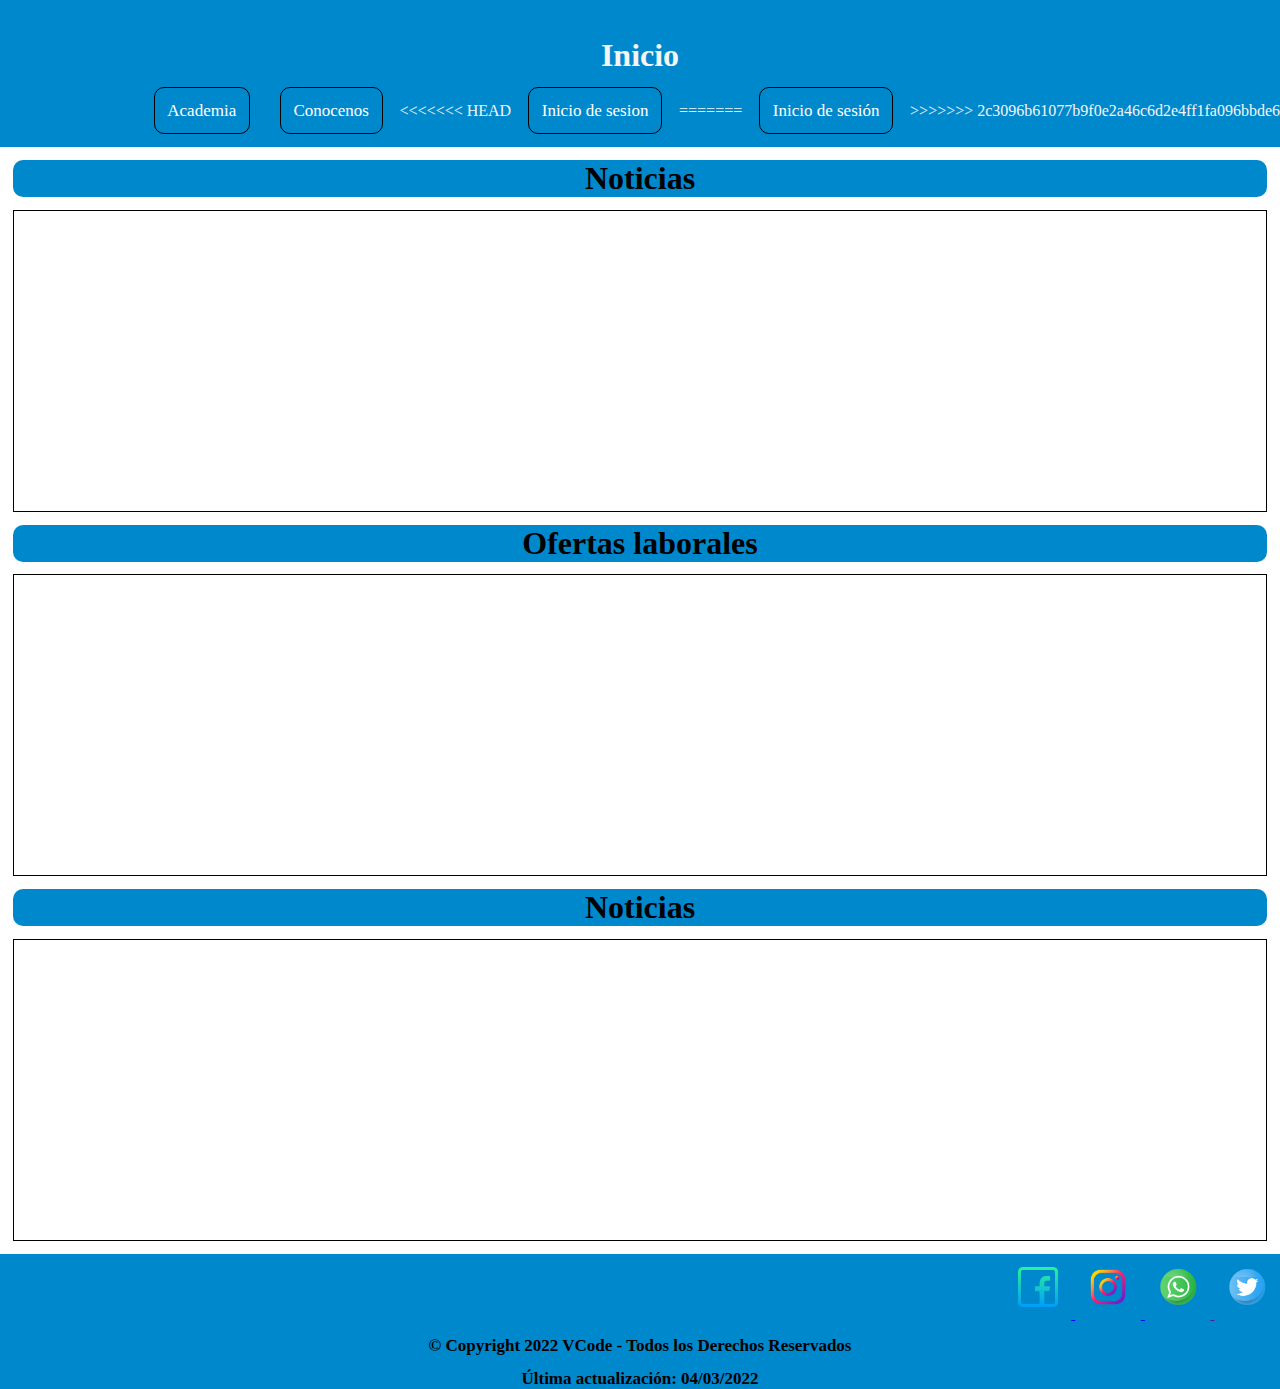
<file: web/index.html>
<!DOCTYPE html>
<html lang="es">
<head>
	<meta charset="utf-8">
	<meta name="viewport" content="width=device-width, initial-scale=1">

	<!--Hojas de estilo en cascada-->
	<link rel="stylesheet" href="/web/styles/index.css">
	<link rel="stylesheet" href="/web/styles/cabecera.css">
	<!--scrip-->
	<script src="/web/scripts/vistas.js"></script>
	<script src="/web/scripts/img.js"></script>
	<!--icono-->
	<link rel="icon" href="/web/img/Icono2.png">
	
	<title>JVF</title>
</head>
<body>

	<div class="root">
	
		<div class="titulo">

			<nav>
                <h1><br> Inicio <br></h1>
            </nav>

			<nav class="menu">
				<ul>
					<li onclick="getAcademia()">Academia</li>
					<li onclick="getConocenos()">Conocenos</li>
<<<<<<< HEAD
					<li onclick="getLogin()">Inicio de sesion</li>
=======
					<li onclick="getRegistro()">Inicio de sesión</li>
>>>>>>> 2c3096b61077b9f0e2a46c6d2e4ff1fa096bbde6
				</ul>
			</nav>
		</div>
	
		<div class="secciones">		
			<div>
				<h1>Noticias</h1>
				<section>
				</section>
			
			</div>	

			<div>
		
				<h1>Ofertas laborales</h1>

				<section>
			
				</section>
			
			</div>	

			<div>
		
				<h1>Noticias</h1>

				<section>
			
				</section>
			
			</div>	

		</div>

		<div class="pie">
			<div class="redes">
				<a href="https://www.facebook.com">
					<img src="img/facebook.png">
				</a>
				<a href="https://www.instagram.com/">
					<img src="img/instagram.png">
				</a>
				<a href="">
					<img src="img/whatsapp.png">
				</a>
				<a href="https://twitter.com">
					<img src="img/gorjeo.png">
				</a>
			</div>
			<footer>
				<h1>© Copyright 2022 VCode - Todos los Derechos Reservados</h1>
				<h1>Última actualización: 04/03/2022</h1>
			</footer>
		</div>

	</div>

</body>

</html>
</file>
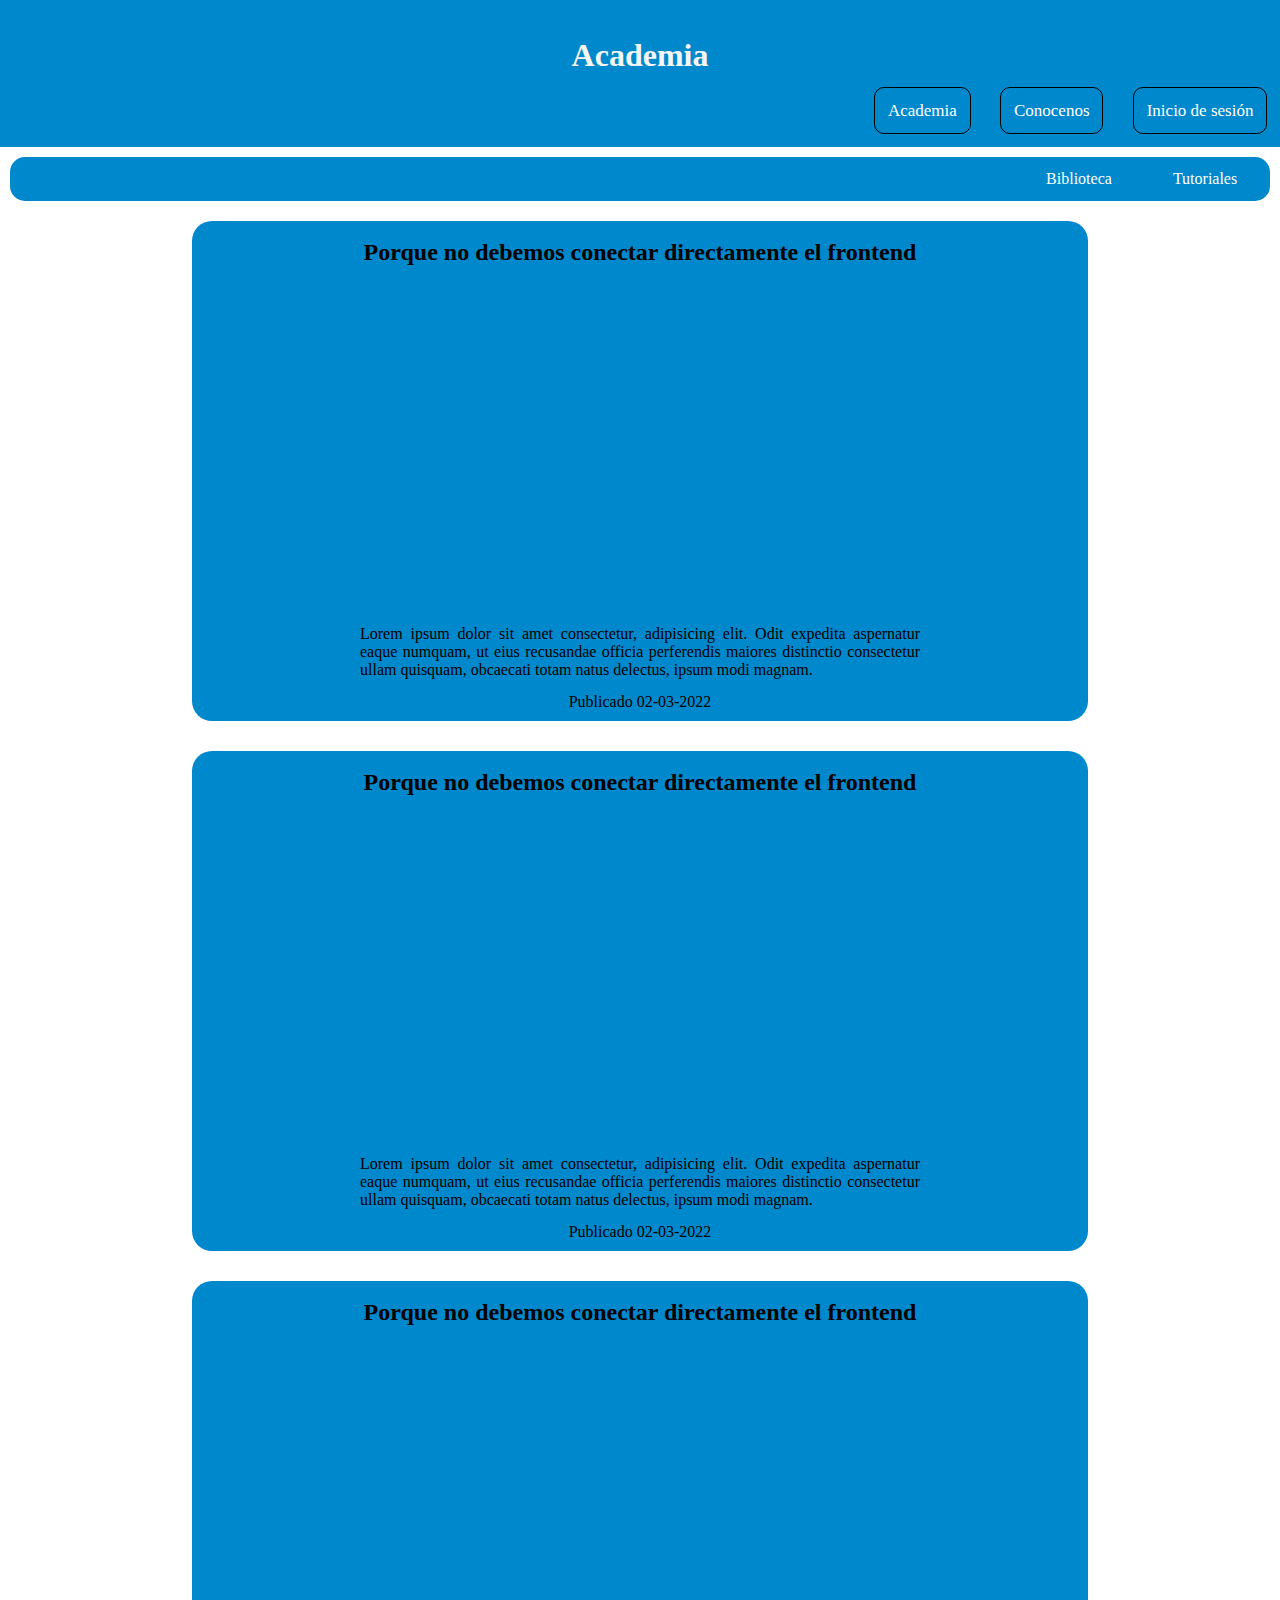
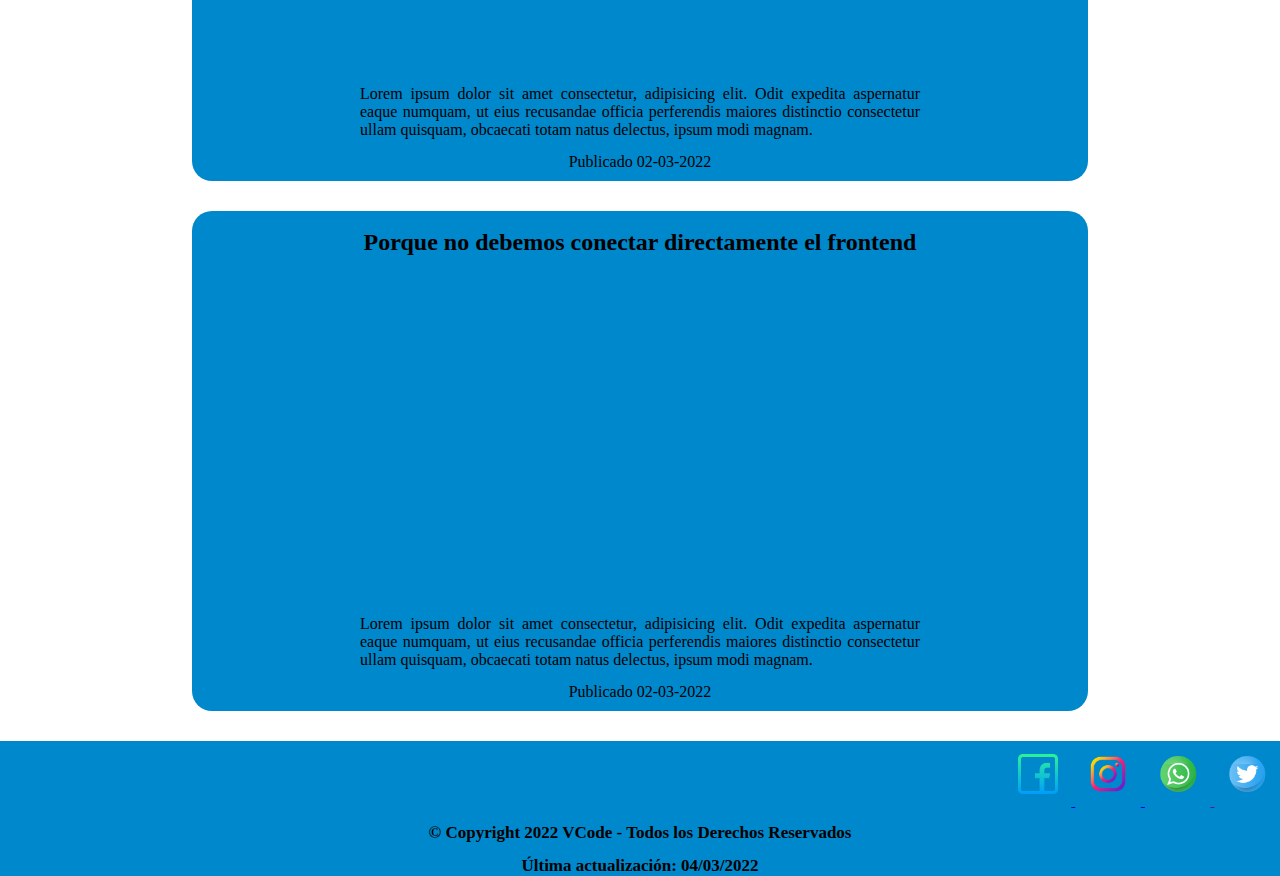
<file: web/html/academia.html>
<!DOCTYPE html>
<html lang="en">

<head>
    <meta charset="UTF-8">
    <meta http-equiv="X-UA-Compatible" content="IE=edge">
    <meta name="viewport" content="width=device-width, initial-scale=1.0">
    <!--Hojas de estilo en cascada-->
    <link rel="stylesheet" href="/web/styles/cabecera.css">
    <link rel="stylesheet" href="/web/styles/academia.css">
    <!--scrip-->
    <script src="/web/scripts/vistas.js"></script>
    <!--icono-->
    <link rel="icon" href="/web/img/Icono2.png">
    <title>VCode</title>
</head>

<body>
    <div class="root">

        <div class="titulo">
            <nav>
                <h1><br> Academia <br></h1>
            </nav>
            <nav class="menu">
                <ul>
                    <li onclick="getAcademia()">Academia</li>
                    <li onclick="getConocenos()">Conocenos</li>
                    <li onclick="getLogin()">Inicio de sesión</li>
                </ul>

            </nav>
        </div>

        <div class="contenido">

            <div class="opciones">
                <ul>
                    <li>Biblioteca</li>
                    <li>Tutoriales</li>
                </ul>
            </div>

            <div class="secciones">

                <div class="art">
                    <article>
                        <h2>Porque no debemos conectar directamente el frontend</h2>

                        <iframe width="560" height="315" src="https://www.youtube.com/embed/OO1EYa-PQi8"
                            title="YouTube video player" frameborder="0"
                            allow="accelerometer; autoplay; clipboard-write; encrypted-media; gyroscope; picture-in-picture"
                            allowfullscreen>
                        </iframe>

                    </article>

                    <div class="p">
                        <p>
                            Lorem ipsum dolor sit amet consectetur,
                            adipisicing elit. Odit expedita aspernatur eaque numquam,
                            ut eius recusandae officia perferendis maiores distinctio consectetur ullam quisquam,
                            obcaecati totam natus delectus, ipsum modi magnam.
                        </p>
                        <div class="fe">
                            <time datetime="02-03-2022">Publicado 02-03-2022</time>
                        </div>
                    </div>

                </div>

                <div class="art">
                    <article>
                        <h2>Porque no debemos conectar directamente el frontend</h2>

                        <iframe width="560" height="315" src="https://www.youtube.com/embed/OO1EYa-PQi8"
                            title="YouTube video player" frameborder="0"
                            allow="accelerometer; autoplay; clipboard-write; encrypted-media; gyroscope; picture-in-picture"
                            allowfullscreen>
                        </iframe>

                    </article>

                    <div class="p">
                        <p>
                            Lorem ipsum dolor sit amet consectetur,
                            adipisicing elit. Odit expedita aspernatur eaque numquam,
                            ut eius recusandae officia perferendis maiores distinctio consectetur ullam quisquam,
                            obcaecati totam natus delectus, ipsum modi magnam.
                        </p>
                        <div class="fe">
                            <time datetime="02-03-2022">Publicado 02-03-2022</time>
                        </div>
                    </div>

                </div>

                <div class="art">
                    <article>
                        <h2>Porque no debemos conectar directamente el frontend</h2>

                        <iframe width="560" height="315" src="https://www.youtube.com/embed/OO1EYa-PQi8"
                            title="YouTube video player" frameborder="0"
                            allow="accelerometer; autoplay; clipboard-write; encrypted-media; gyroscope; picture-in-picture"
                            allowfullscreen>
                        </iframe>

                    </article>

                    <div class="p">
                        <p>
                            Lorem ipsum dolor sit amet consectetur,
                            adipisicing elit. Odit expedita aspernatur eaque numquam,
                            ut eius recusandae officia perferendis maiores distinctio consectetur ullam quisquam,
                            obcaecati totam natus delectus, ipsum modi magnam.
                        </p>
                        <div class="fe">
                            <time datetime="02-03-2022">Publicado 02-03-2022</time>
                        </div>
                    </div>

                </div>

                <div class="art">
                    <article>
                        <h2>Porque no debemos conectar directamente el frontend</h2>

                        <iframe width="560" height="315" src="https://www.youtube.com/embed/OO1EYa-PQi8"
                            title="YouTube video player" frameborder="0"
                            allow="accelerometer; autoplay; clipboard-write; encrypted-media; gyroscope; picture-in-picture"
                            allowfullscreen>
                        </iframe>

                    </article>

                    <div class="p">
                        <p>
                            Lorem ipsum dolor sit amet consectetur,
                            adipisicing elit. Odit expedita aspernatur eaque numquam,
                            ut eius recusandae officia perferendis maiores distinctio consectetur ullam quisquam,
                            obcaecati totam natus delectus, ipsum modi magnam.
                        </p>
                        <div class="fe">
                            <time datetime="02-03-2022">Publicado 02-03-2022</time>
                        </div>
                    </div>

                </div>

            </div>

        </div>

        <div class="pie">

            <div class="redes">
                <a href="https://www.facebook.com">
                    <img src="/web/img/facebook.png">
                </a>
                <a href="https://www.instagram.com/">
                    <img src="/web/img/instagram.png">
                </a>
                <a href="">
                    <img src="/web/img/whatsapp.png">
                </a>
                <a href="https://twitter.com">
                    <img src="/web/img/gorjeo.png">
                </a>
            </div>

            <footer>
                <h1>© Copyright 2022 VCode - Todos los Derechos Reservados</h1>
                <h1>Última actualización: 04/03/2022</h1>
            </footer>

        </div>

    </div>
</body>

</html>
</file>
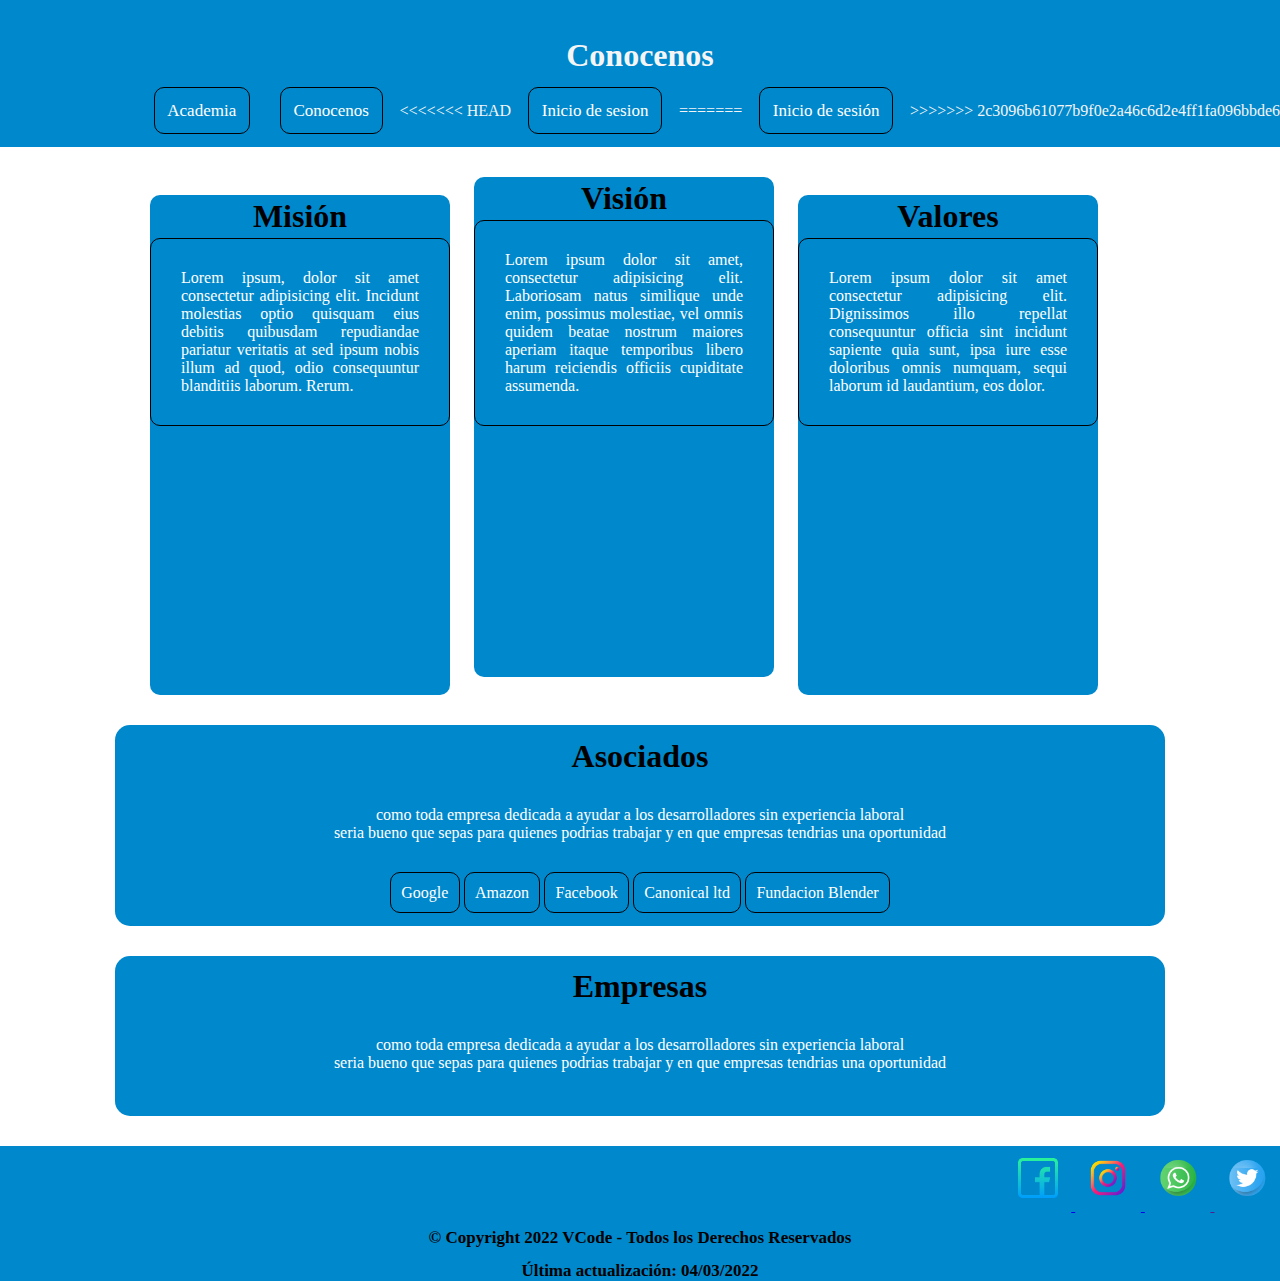
<file: web/html/conocenos.html>
<!DOCTYPE html>
<html lang="en">
<head>
    <meta charset="UTF-8">
    <meta http-equiv="X-UA-Compatible" content="IE=edge">
    <meta name="viewport" content="width=device-width, initial-scale=1.0">
   	<!-- css -->
	<link rel="stylesheet" href="/web/styles/cabecera.css">
    <link rel="stylesheet" href="/web/styles/conocenos.css">
	<!---scripts-->
	<script src="/web/scripts/vistas.js"></script>
	<!--ico-->
	<link rel="icon" href="/web/img/Icono2.png">
	<title>Conocenos</title>
</head>
<body>
    <div class="root">
        <div class="titulo">

			<nav>
                <h1><br> Conocenos <br></h1>
            </nav>

			<nav class="menu">
				<ul>
					<li onclick="getAcademia()">Academia</li>
					<li onclick="getConocenos()">Conocenos</li>
<<<<<<< HEAD
					<li onclick="getLogin()">Inicio de sesion</li>
=======
					<li onclick="getRegistro()">Inicio de sesión</li>
>>>>>>> 2c3096b61077b9f0e2a46c6d2e4ff1fa096bbde6
				</ul>
			</nav>
		</div>

        <div class="secciones">
            <div class="conocenos">

                <div>
                    <h1>
						Misión
                    </h1>
                    <section>
                        <p>Lorem ipsum, dolor sit amet consectetur adipisicing elit.
						Incidunt molestias optio quisquam eius debitis quibusdam repudiandae
						pariatur veritatis at sed ipsum nobis illum ad quod,
						odio consequuntur blanditiis laborum. Rerum.</p>

                    </section>
                </div>

				<div>
                    <h1>
						Visión
                    </h1>
                    <section>
                        <p>Lorem ipsum dolor sit amet, consectetur adipisicing elit.
						Laboriosam natus similique unde enim, possimus molestiae,
						vel omnis quidem beatae nostrum maiores aperiam itaque temporibus
						libero harum reiciendis officiis cupiditate assumenda.</p>
                        
                    </section>
                </div>

				<div>
                    <h1>
						Valores
                    </h1>
                    <section>
                        <p>Lorem ipsum dolor sit amet consectetur adipisicing elit.
							Dignissimos illo repellat consequuntur officia sint incidunt sapiente quia sunt,
							ipsa iure esse doloribus omnis numquam,
							sequi laborum id laudantium, eos dolor.</p>    
                    </section>
                </div>

            </div>

			<div class="asociados">
				<h1>Asociados</h1>
				<p>
					como toda empresa dedicada a ayudar a los desarrolladores sin experiencia laboral <br>
					seria bueno que sepas para quienes podrias trabajar y en que empresas tendrias una oportunidad
				</p>
				<ul>
					<li>Google</li>
					<li>Amazon</li>
					<li>Facebook</li>
					<li>Canonical ltd</li>
					<li>Fundacion Blender</li>
				</ul>
			</div>

			<div class="asociados">
				<h1>Empresas</h1>
				<p>
					como toda empresa dedicada a ayudar a los desarrolladores sin experiencia laboral <br>
					seria bueno que sepas para quienes podrias trabajar y en que empresas tendrias una oportunidad
				</p>
			</div>
        </div>

        <div class="pie">
			<div class="redes">
				<a href="https://www.facebook.com">
					<img src="/web/img/facebook.png">
				</a>
				<a href="https://www.instagram.com/">
					<img src="/web/img/instagram.png">
				</a>
				<a href="">
					<img src="/web/img/whatsapp.png">
				</a>
				<a href="https://twitter.com">
					<img src="/web/img/gorjeo.png">
				</a>
			</div>
			<footer>
				<h1>© Copyright 2022 VCode - Todos los Derechos Reservados</h1>
				<h1>Última actualización: 04/03/2022</h1>
			</footer>
		</div>

    </div>
</body>
</html>
</file>
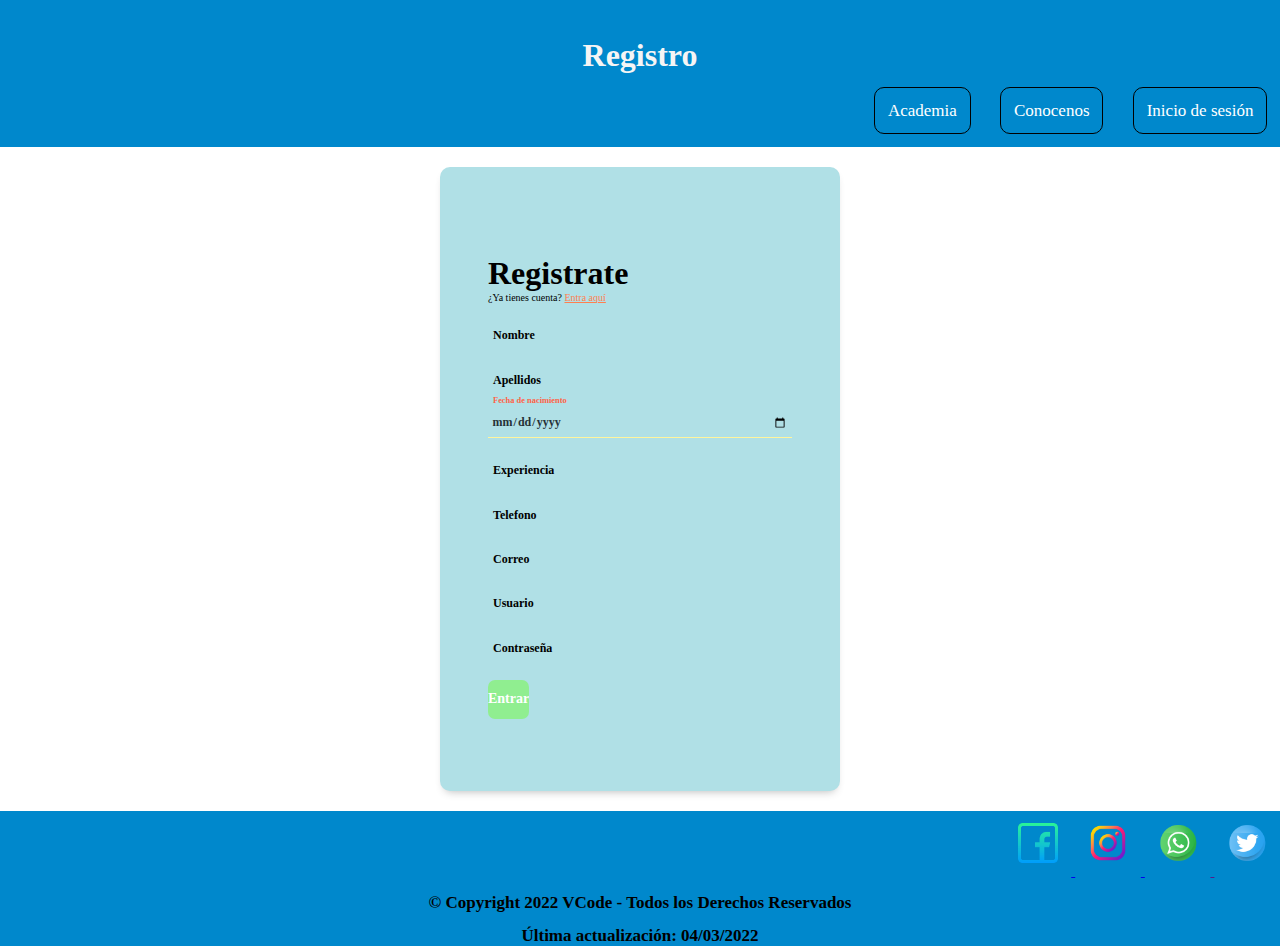
<file: web/html/formulario.html>
<!DOCTYPE html>
<html lang="en">
<head>
    <meta charset="UTF-8">
    <meta http-equiv="X-UA-Compatible" content="IE=edge">
    <meta name="viewport" content="width=device-width, initial-scale=1.0">

	<!--Hojas de estilo en cascada-->
	<link rel="stylesheet" href="/web/styles/login.css">
	<link rel="stylesheet" href="/web/styles/cabecera.css">
    <link rel="stylesheet" href="/web/styles/formulario.css">
	<!--scrip-->
	<script src="/web/scripts/vistas.js"></script>
	<!--icono-->
	<link rel="icon" href="/web/img/Icono2.png">

    <title>Document</title>
</head>
<body>
    <div class="root">

        <div class="titulo">

            <nav>
                <h1><br> Registro <br></h1>
            </nav>

			<nav class="menu">
				<ul>
					<li onclick="getAcademia()">Academia</li>
					<li onclick="getConocenos()">Conocenos</li>
					<li onclick="getRegistro()">Inicio de sesión</li>
				</ul>
			</nav>
		</div>
	
        <!--contenido-->
        
        <form class="form">

            <h2 class="form_title">Registrate</h2>
            <p class="form_paragraph">¿Ya tienes cuenta? <a href="login.html" class="form_link">Entra aquí</a></p>

            <div class="form_container">
                <div class="form_group">
                    <input type="text" id="nombre" class="form_input" placeholder=" ">
                    <label for="nombre" class="form_label">Nombre </label>
                    <span class="form_line"></span>
                </div>
            </div>

            <div class="form_container">
                <div class="form_group">
                    <input type="text" id="apellidos" class="form_input" placeholder=" ">
                    <label for="apellidos" class="form_label">Apellidos </label>
                    <span class="form_line"></span>
                </div>
            </div>

            <div class="form_container">
                <div class="form_group">
                    <input type="date" id="fechanacimiento" class="form_input" placeholder=" ">
                    <label for="fechanacimiento" class="form_label">Fecha de nacimiento </label>
                    <span class="form_line"></span>
                </div>
            </div>

            <div class="form_container">
                <div class="form_group">
                    <input type="text" id="experiencia" class="form_input" placeholder=" ">
                    <label for="experiencia" class="form_label">Experiencia</label>
                    <span class="form_line"></span>
                </div>
            </div>

            <div class="form_container">
                <div class="form_group">
                    <input type="text" id="telefono" class="form_input" placeholder=" ">
                    <label for="telefono" class="form_label">Telefono</label>
                    <span class="form_line"></span>
                </div>
            </div>

            <div class="form_container">
                <div class="form_group">
                    <input type="text" id="correo" class="form_input" placeholder=" ">
                    <label for="correo" class="form_label">Correo</label>
                    <span class="form_line"></span>
                </div>
            </div>

            <div class="form_container">
                <div class="form_group">
                    <input type="text" id="usuario" class="form_input" placeholder=" ">
                    <label for="usuario" class="form_label">Usuario </label>
                    <span class="form_line"></span>
                </div>
            </div>

            <div class="form_container">
                <div class="form_group">
                    <input type="password" id="contrasenia" class="form_input" placeholder=" ">
                    <label for="contrasenia" class="form_label">Contraseña </label>
                    <span class="form_line"></span>
                </div>
            </div>

            <input type="submit" class="form_submit" value="Entrar">


        </form>


        <!--pie-->
        <div class="pie">
			<div class="redes">
				<a href="https://www.facebook.com">
					<img src="/web/img/facebook.png">
				</a>
				<a href="https://www.instagram.com/">
					<img src="/web/img/instagram.png">
				</a>
				<a href="">
					<img src="/web/img/whatsapp.png">
				</a>
				<a href="https://twitter.com">
					<img src="/web/img/gorjeo.png">
				</a>
			</div>
			<footer>
				<h1>© Copyright 2022 VCode - Todos los Derechos Reservados</h1>
				<h1>Última actualización: 04/03/2022</h1>
			</footer>
		</div>

    </div>
</body>
</html>
</file>
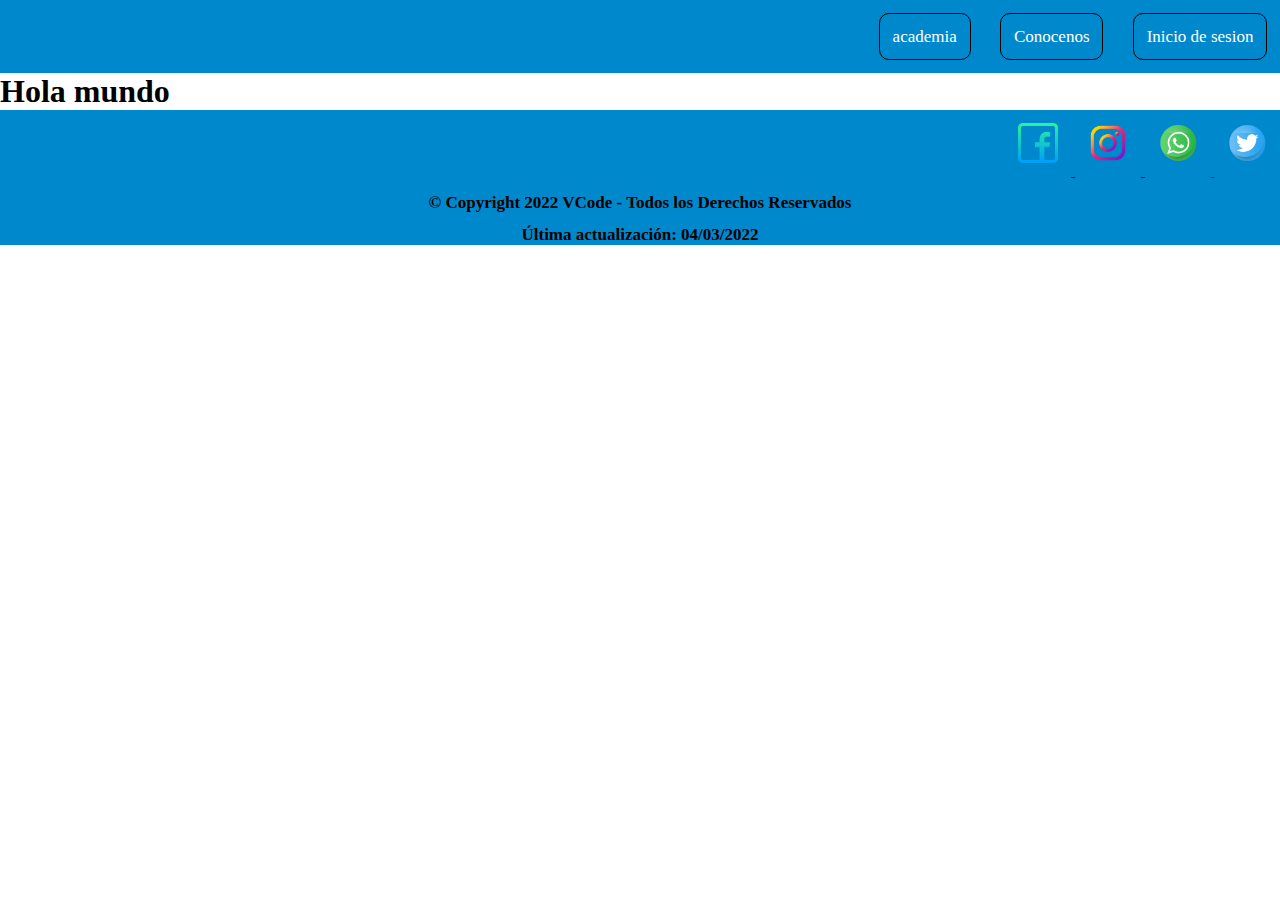
<file: web/html/inicio.html>
<!DOCTYPE html>
<html lang="en">
<head>
	<meta charset="UTF-8">
	<meta http-equiv="X-UA-Compatible" content="IE=edge">
	<meta name="viewport" content="width=device-width, initial-scale=1.0">
	<!--Hojas de estilo en cascada-->
	<link rel="stylesheet" href="/web/styles/cabecera.css">
	<!--scrip-->
	<script src="/web/scripts/vistas.js"></script>
	
	<!--icono-->
	<link rel="icon" href="/web/img/Icono2.png">

	<title>Document</title>
</head>
<body>
	<div class="root">
		
		<div class="titulo">
			<nav class="menu">
				<ul>
					<li onclick="getAcademia()">academia</li>
					<li onclick="getConocenos()">Conocenos</li>
					<li onclick="getLogin()">Inicio de sesion</li>
				</ul>
			</nav>
		</div>
	
		<div class="contenido">
			<h1>Hola mundo</h1>
		</div>

		<div class="pie">
			<div class="redes">
				<a href="https://www.facebook.com">
					<img src="/web/img/facebook.png">
				</a>
				<a href="https://www.instagram.com/">
					<img src="/web/img/instagram.png">
				</a>
				<a href="">
					<img src="/web/img/whatsapp.png">
				</a>
				<a href="https://twitter.com">
					<img src="/web/img/gorjeo.png">
				</a>
			</div>
			<footer>
				<h1>© Copyright 2022 VCode - Todos los Derechos Reservados</h1>
				<h1>Última actualización: 04/03/2022</h1>
			</footer>
		</div>
	</div>
	
</body>
</html>
</file>
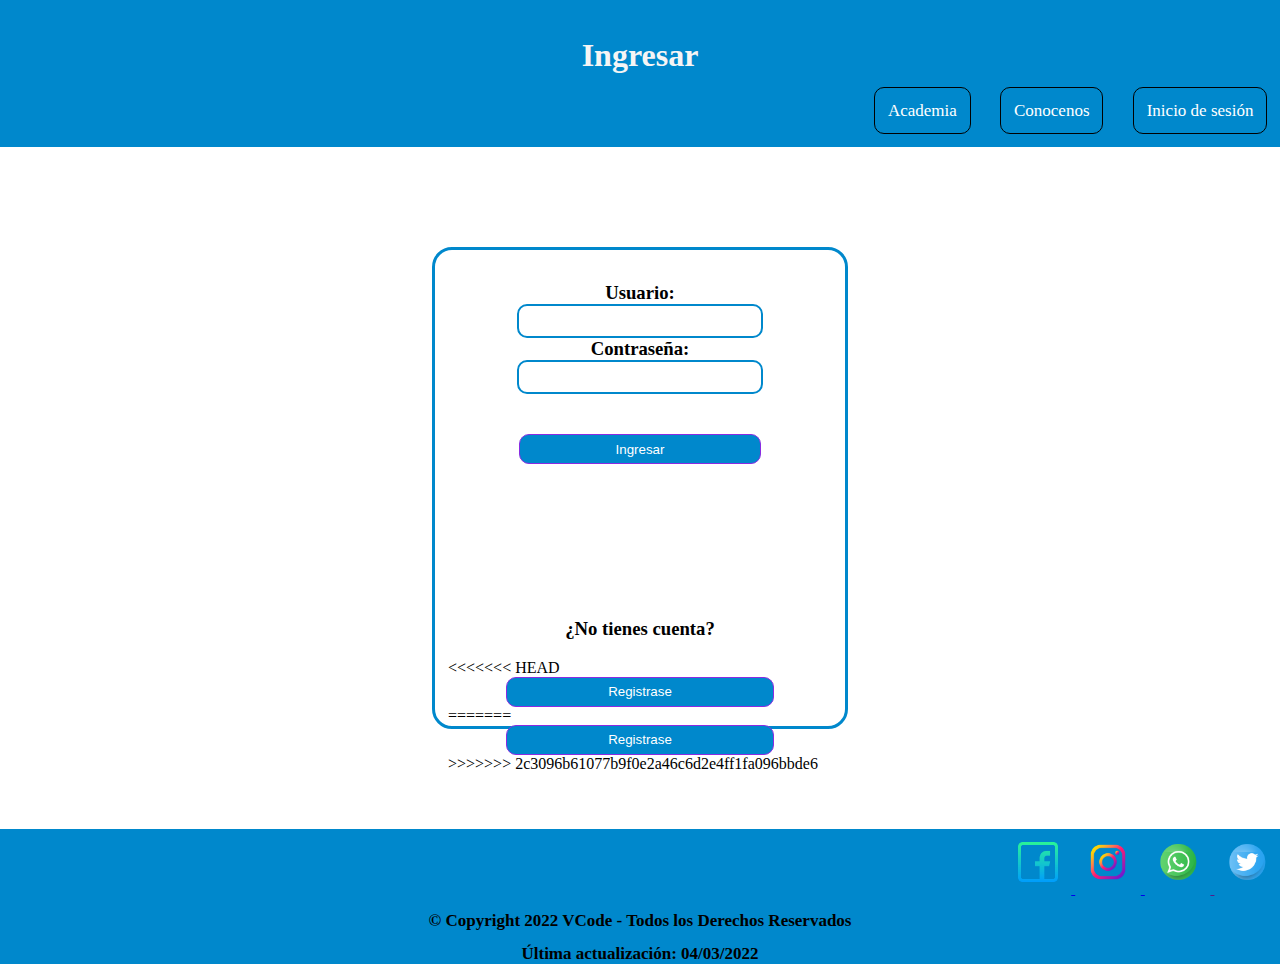
<file: web/html/login.html>
<!DOCTYPE html>
<html lang="en">
<head>
    <meta charset="UTF-8">
    <meta http-equiv="X-UA-Compatible" content="IE=edge">
    <meta name="viewport" content="width=device-width, initial-scale=1.0">

	<!--Hojas de estilo en cascada-->
	<link rel="stylesheet" href="/web/styles/login.css">
	<link rel="stylesheet" href="/web/styles/cabecera.css">
	<!--scrip-->
	<script src="/web/scripts/vistas.js"></script>
	<!--icono-->
	<link rel="icon" href="/web/img/Icono2.png">

    <title>Document</title>
</head>
<body>
    <div class="root">

        <div class="titulo">

			<nav>
                <h1><br> Ingresar <br></h1>
            </nav>

			<nav class="menu">
				<ul>
					<li onclick="getAcademia()">Academia</li>
					<li onclick="getConocenos()">Conocenos</li>
					<li onclick="getRegistro()">Inicio de sesión</li>
				</ul>
			</nav>
		</div>
	
        <!--contenido-->
        <div class="login">
            <div class="form">

                <div class="entrar">
                    <div>
                        <h3>Usuario: </h3>
                        <input type="text">    
                    
                    </div>
                    <div>
                        <h3>Contraseña: </h3>
                        <input type="password">        
                    </div>
                    <button>Ingresar</button>
                </div>
            </div>

            <div class="registro">
                <h3>¿No tienes cuenta?</h3>
<<<<<<< HEAD
                <button onclick="getRegistro()">Registrase</button>
=======
                <button onclick="getRegistro()" >Registrase </button>
>>>>>>> 2c3096b61077b9f0e2a46c6d2e4ff1fa096bbde6
            </div>
            
        </div>
        <!--pie-->
        <div class="pie">
			<div class="redes">
				<a href="https://www.facebook.com">
					<img src="/web/img/facebook.png">
				</a>
				<a href="https://www.instagram.com/">
					<img src="/web/img/instagram.png">
				</a>
				<a href="">
					<img src="/web/img/whatsapp.png">
				</a>
				<a href="https://twitter.com">
					<img src="/web/img/gorjeo.png">
				</a>
			</div>
			<footer>
				<h1>© Copyright 2022 VCode - Todos los Derechos Reservados</h1>
				<h1>Última actualización: 04/03/2022</h1>
			</footer>
		</div>

    </div>
</body>
</html>
</file>
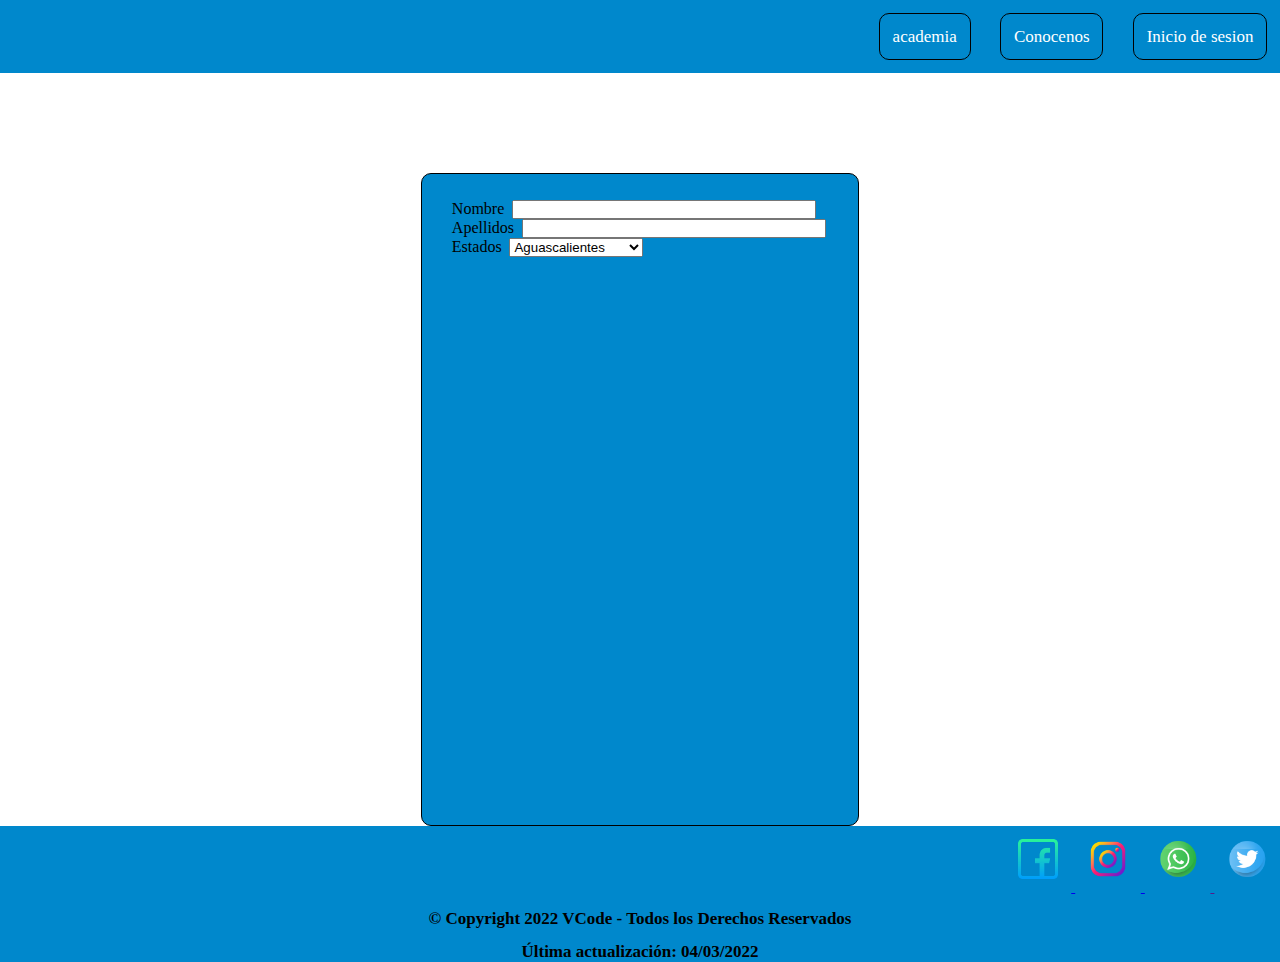
<file: web/html/registro.html>
<!DOCTYPE html>
<html lang="en">
<head>
    <meta charset="UTF-8">
    <meta http-equiv="X-UA-Compatible" content="IE=edge">
    <meta name="viewport" content="width=device-width, initial-scale=1.0">
    <!--Hojas de estilo en cascada-->
	<link rel="stylesheet" href="/web/styles/registro.css">
	<link rel="stylesheet" href="/web/styles/cabecera.css">
	<!--scrip-->
	<script src="/web/scripts/vistas.js"></script>
	<!--icono-->
	<link rel="icon" href="/web/img/Icono2.png">
    <title>Document</title>
</head>
<body>
    <div class="root">

        <div class="titulo">
			<nav class="menu">
				<ul>
					<li onclick="getAcademia()">academia</li>
					<li onclick="getConocenos()">Conocenos</li>
					<li onclick="getRegistro()">Inicio de sesion</li>
				</ul>
			</nav>
		</div>
	
        <!--contenido-->
        <div>
           <div class="formulario">
            <form action="">
                <label for="name">Nombre</label>
                <input type="text">
                <br>
                <label for="fname">Apellidos</label>
                <input type="text">
                <br>
                <label for="fname">Estados</label>
                <select name="paises" id="paises">
                    <option value="1">Aguascalientes</option> 
                    <option value="2">Baja California</option>
                    <option value="3">Baja California Sur</option>
                    <option value="4">Campeche</option>
                    <option value="5">Chiapas</option>
                    <option value="6">Chihuahua</option>
                    <option value="7">Ciudad de Mexico</option>
                    <option value="8">Coahuila</option>
                    <option value="9">Colima</option>
                    <option value="10">Durango</option>
                    <option value="11">Guanajuato</option>
                    <option value="12">Guerrero</option>
                    <option value="13">Hidalgo</option>
                    <option value="14">Jalisco</option>
                    <option value="15">Mexico</option>
                    <option value="16">Michoacan</option>
                    <option value="17">Morelos</option>
                </select>
                <br>
            </form>
           </div>
        </div>
        <!--pie-->
        <div class="pie">
			<div class="redes">
				<a href="https://www.facebook.com">
					<img src="/web/img/facebook.png">
				</a>
				<a href="https://www.instagram.com/">
					<img src="/web/img/instagram.png">
				</a>
				<a href="">
					<img src="/web/img/whatsapp.png">
				</a>
				<a href="https://twitter.com">
					<img src="/web/img/gorjeo.png">
				</a>
			</div>
			<footer>
				<h1>© Copyright 2022 VCode - Todos los Derechos Reservados</h1>
				<h1>Última actualización: 04/03/2022</h1>
			</footer>
		</div>

    </div>
</body>
</html>
</file>
<file: web/styles/index.css>
/*secciones*/
nav {
    text-align: center;
    color: whitesmoke;
    font: bold 20spx verdana;
}
.secciones h1{
    text-align: center;
    background-color: #0088CC;
    margin: 1%;
    border-radius: 10px;
}
.secciones section{
    height: 300px;
    border: 1px solid black;
    margin: 1%;
}
</file>
<file: web/styles/cabecera.css>
*{
    margin: 0;
    padding: 0;
}

/*titulo*/
.titulo{
    background-color: #0088CC;
}

/*menu*/
.menu {
    text-align: right;
}

.menu li {
    list-style: none;
    display: inline-block;
    margin: 1%;
    padding: 1%;
    font-size: 17px;
    color: white;
    border: 1px solid black;
    border-radius: 10px;
}

.menu li:hover{
    background-color: aqua;
    color: black;
}

.menu li:active{
    background-color: white;
    color: black;
}


/*pie de pagina*/
.pie {
    background-color: #0088CC;
}

.redes{
    text-align: right;
}

.redes a img{
    height: 40px;
    margin-left: 1%;
    margin-right: 1%;
    margin-top: 1%;
    margin-bottom: 1%;
}

footer h1 {
    text-align: center;
    font-size: 17px;
    margin-top: 1%;
}
</file>
<file: web/styles/academia.css>
nav {
    text-align: center;
    color: whitesmoke;
    font: bold 20spx verdana;
}

.opciones{
    background-color: #0088CC;
    margin: 10px;
    padding: 1%;
    border-radius: 15px;
    text-align: right;
    color: white;
}
.opciones li{
    display: inline-block;
    margin-right: 20px;
    margin-left: 3%;
}
.opciones li:hover{
    color: darkgrey;
}

.secciones .art{
    width: 70%;
    height: 500px;
    margin-left: auto;
    margin-right: auto;
    margin-top: 20px;
    margin-bottom: 30px;
    background-color: #0088CC;
    border-radius: 20px;

}

.secciones h2{
    text-align: center;
    padding: 2%;
}

.secciones iframe {
    display: block;
    margin-left: auto;
    margin-right: auto;
    padding: 1%;
}
.secciones .p{
    margin-left: auto;
    margin-right: auto;
    padding: 1%;
    width: 560px;
    text-align: justify;
}
.secciones .fe{
    text-align: center;
    margin-top: 2px;
    padding: 2%;   
}
</file>
<file: web/styles/conocenos.css>
nav {
    text-align: center;
    color: whitesmoke;
    font: bold 20spx verdana;
}

.conocenos{
    width: 1000px;
    margin-left: auto;
    margin-right: auto;
    margin-top: 30px;
    margin-bottom: 30px;
}
.conocenos div{
    display: inline-block;
    background-color: #0088CC;
    width: 300px;
    height: 500px;
    margin-left: 10px;
    margin-right: 10px;
    border-radius: 10px;
}

.conocenos div h1{
    align-self: center;
    /*background-color: yellow;*/
    text-align: center;
    padding: 1%;
}
.conocenos div section {
    text-align: justify;
    color: white;
    padding: 10%;
    border: 1px solid black;
    border-radius: 10px;
    
}

.asociados{
    background-color: #0088CC;
    width: 80%;
    margin-left: auto;
    margin-right: auto;
    margin-top: 30px;
    margin-bottom: 30px;
    padding: 1%;
    border-radius: 15px;
    text-align: center;
}

.asociados p{
    color: white;
    padding: 1%;
    margin: 2%;
}

.asociados li { 
    display: inline-block;
    color: white;
    margin: auto;
    padding: 1%;
    border-width: 1px;
    border-style: solid;
    border-radius: 10px;
    border-color: black;
}
</file>
<file: web/styles/login.css>
nav {
    text-align: center;
    color: whitesmoke;
    font: bold 20spx verdana;
}

.login {
    height: 450px;
    width: 30%;
    border: 3px solid #0088CC;
    padding: 1%;
    margin-left: auto;
    margin-right: auto;
    margin-top: 100px;
    margin-bottom: 100px;
    border-radius: 20px;
    
}
.login .form,.registro h3{
    text-align: center;
    padding: 5%;
}
.login input, button {
    display: block;
    text-align: center;
    width: 70%;
    height: 30px;
    margin-left: auto;
    margin-right: auto;
    border-radius: 10px;
}
.login input{
    border: 2px solid #0088CC;
}
.login button {
    margin-top: 40px;
    border: 1px solid blueviolet;
    background-color: #0088CC;
    color: white;
}
.login button:hover {
    margin-top: 40px;
    border: 1px solid blueviolet;
    background-color: #0088CC;
    color: white;
}
.login .registro{
    margin-top: 30%;
}
.login .registro button{
    margin-top: 0%;
}
</file>
<file: web/styles/formulario.css>
*{
    margin: 0;
    padding: 0%;
    box-sizing: border-box;
}

nav {
    text-align: center;
    color: whitesmoke;
    font: bold 20spx verdana;
}

.form{
    background-color: powderblue;
    margin: 20px auto;
    width: 90%;
    max-width: 400px;
    padding: 4.5em 3em;
    border-radius: 10px;
    box-shadow: 0 5px 10px -5px rgb(0 0 0 / 30%);
}

.form_title{
    font-size: 2rem;
    margin-top: .5em;
}

.form_paragraph{
    font-weight: 300;
    font: lighter 10px verdana;
}

.form_link{
    font-weight: 400;
    color: coral;
}

.form_container{
    font: bold 12px verdana;
    margin-top: 15px;
    display: grid;
    gap: 2.5em;
}

.form_group{
    position: relative;
    --color: black;
}

.form_input{
    width: 100%;
    background: none;
    color: rgb(38, 50, 56 );
    font-size: 1rem;
    padding: .6em .3em;
    border: none;
    outline: none;
    border-bottom: 1px solid var(color rgb(233, 206, 86));
    font: bold 12px verdana;
}
.form_input:focus + .form_label,
.form_input:not(:placeholder-shown) + .form_label{
    transform: translateY(-12px) scale(.7);
    transform-origin: left top;
    color: tomato;
}

.form_label{
    color: var(--color);
    cursor: pointer;
    position: absolute;
    top: 0;
    left: 5px;
    transform: translateY(10px);
    transition: transform .5s, color .3s;
}

/* Página elaborada por Vianey*/

.form_submit{
    background: lightgreen;
    color: white;
    font: bold 14px verdana;
    font-weight: 300;
    font-size: 1rem;
    padding: .8em 0;
    border: lightseagreen;
    border-radius: .5em;
    font: bold 14px verdana;
    margin-top: 20px;
    appearance: auto;
}


.form_line{
    position:absolute;
    bottom: 0;
    left: 0;
    width: 100%;
    height: 1px;
    background-color: rgb(255, 245, 157);
    transform: scale(0);
    transform: left bottom;
}

.form_input:focus ~ .form_line,
.form_input:not(:placeholder-shown) ~ .form_line{
    transform: scale(1);
}
</file>
<file: web/styles/registro.css>
.formulario {
    background-color: #0088CC;
    border: 1px solid black;
    border-radius: 10px;
    height: 600px;
    width: 30%;
    margin-left: auto;
    margin-right: auto;
    margin-top: 100px;
    margin-top: 100px;
    padding: 2%;
}
.formulario label {
    width: 100px;
    padding: 1%;
    margin-top: 30px;
    margin-bottom: 30px;
}
.formulario input{
    width: 300px;
}
</file>
